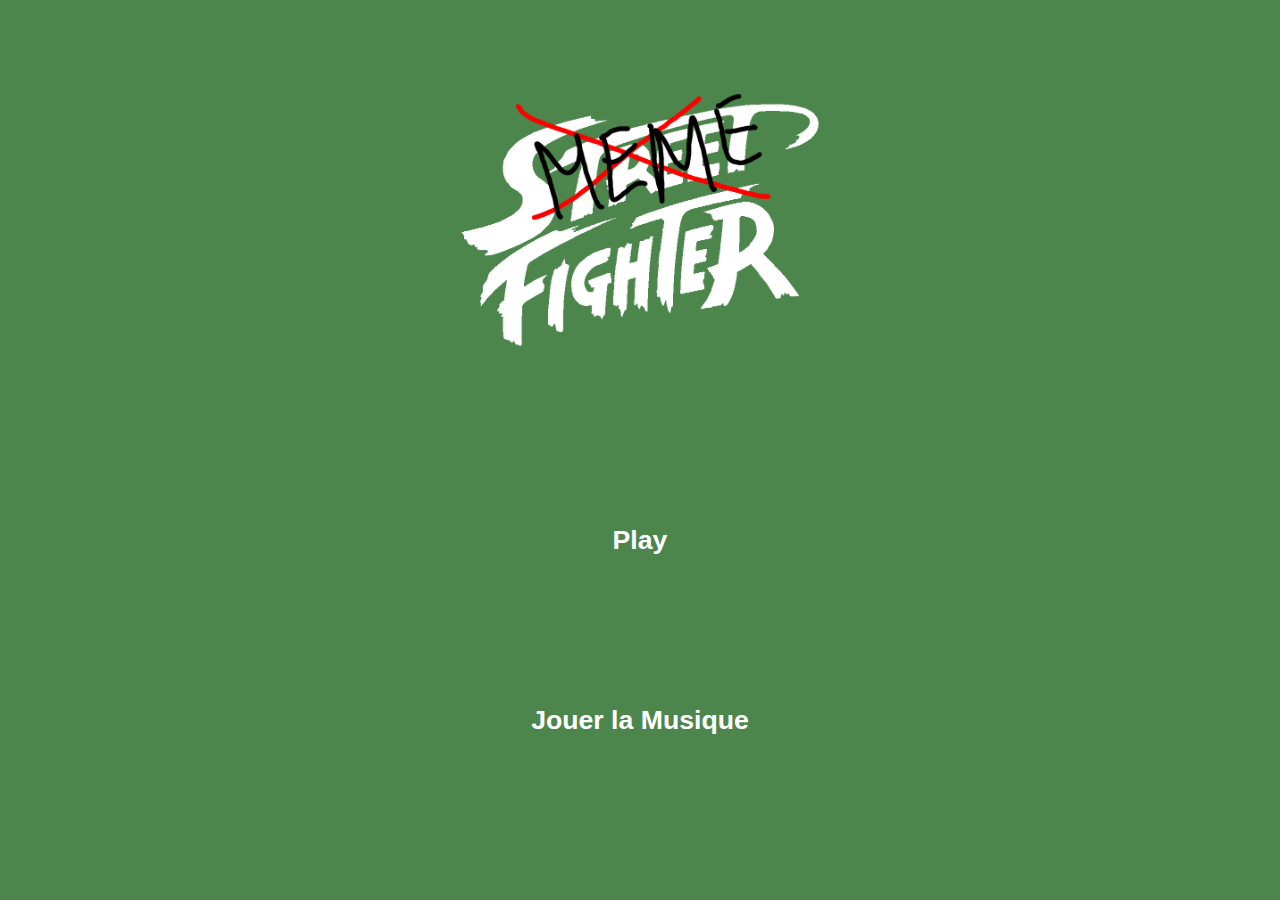
<file: Projetfinal/acceuil.html>
<!DOCTYPE html>
<html lang="en">
<head>
    <meta charset="UTF-8">
    <meta http-equiv="X-UA-Compatible" content="IE=edge">
    <meta name="viewport" content="width=device-width, initial-scale=1.0">
    <title>Meme Fighter</title>
</head>
<body>
    <script>
        function play() {
          var audio = document.getElementById("audio");
          audio.play();
        }
      </script>

    <input type="button" class="ButtonStart2" value="Jouer la Musique" onclick="play()">
    <audio id="audio" src="../Projetfinal/Music/intro.ogg"></audio>

    <img class="wololo" src="../Projetfinal/Images/memefighter.png">
    <button onclick="window.location.href='../Projetfinal/memefighter.html'" id="damageviet" class="ButtonStart">Play</button>

    <style>

    body {
        background-color: rgb(77, 134, 77);
    }
    
    .wololo {
        width: 30%;
        position: absolute;
        top: 25%;
        left: 50%;
        -ms-transform: translate(-50%, -50%);
        transform: translate(-50%, -50%);    
    }

    .ButtonStart {
    color: white;
    background-color: #00b53f00;
    border: 5px solid;
    border-color: rgba(0, 0, 0, 0);
    font-size: 20pt;
    font-family: Arial, Helvetica, sans-serif;
    border-radius: 20px;
    padding: 10px 15px;
    margin: 0;
    position: absolute;
    top: 60%;
    left: 50%;
    -ms-transform: translate(-50%, -50%);
    transform: translate(-50%, -50%);
    font-weight: bold;
    animation-duration: .8s;
    animation-name: clignoter;
    animation-iteration-count: infinite;
    transition: none;
}
.ButtonStart:hover {
    color: black;
    background-color: #005e2100;
    border: 5px solid;
    border-color: rgba(0, 0, 0, 0);
    font-size: 80pt;
    font-family: Arial, Helvetica, sans-serif;
    border-radius: 20px;
    padding: 10px 15px;
}
.ButtonStart2 {
    color: white;
    background-color: #00b53f00;
    border: 5px solid;
    border-color: rgba(0, 0, 0, 0);
    font-size: 20pt;
    font-family: Arial, Helvetica, sans-serif;
    border-radius: 20px;
    padding: 10px 15px;
    margin: 0;
    position: absolute;
    top: 80%;
    left: 50%;
    -ms-transform: translate(-50%, -50%);
    transform: translate(-50%, -50%);
    font-weight: bold;
    animation-duration: .8s;
    animation-name: clignoter;
    animation-iteration-count: infinite;
    transition: none;
}
.ButtonStart2:hover {
    color: black;
    background-color: #005e2100;
    border: 5px solid;
    border-color: rgba(0, 0, 0, 0);
    font-size: 20pt;
    font-family: Arial, Helvetica, sans-serif;
    border-radius: 20px;
    padding: 10px 15px;
}
     @keyframes clignoter {
       0%   { opacity:1; }
       40%   {opacity:0; }
       100% { opacity:1; }
     }
     </style>
</body>
</html>
</file>
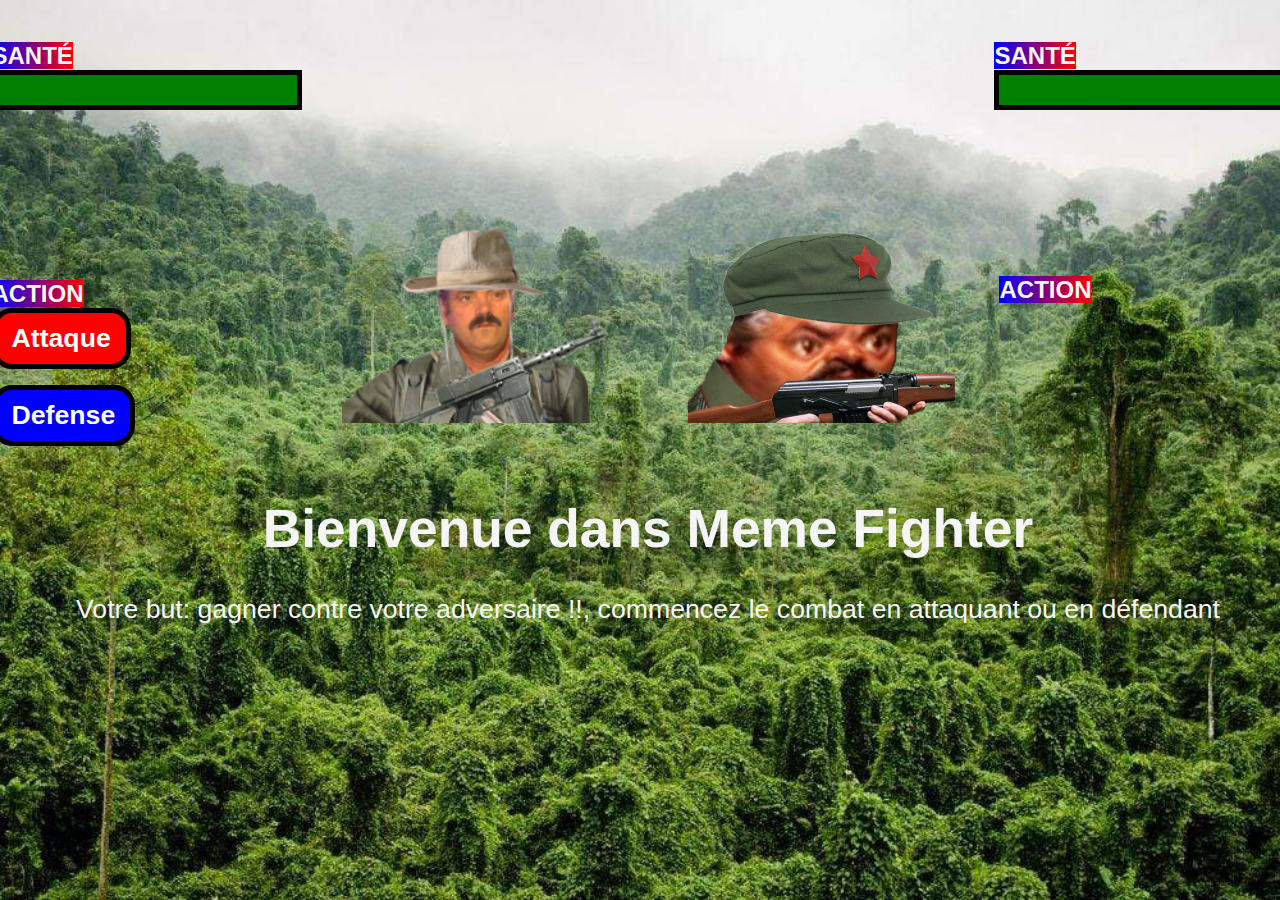
<file: Projetfinal/memefighter.html>
<!DOCTYPE html>
<html lang="en">
<head>
    <meta charset="UTF-8">
    <meta http-equiv="X-UA-Compatible" content="IE=edge">
    <meta name="viewport" content="width=device-width, initial-scale=1.0">
    <title>Meme Fighter</title>
    <link rel="stylesheet" type="text/css" href="styles.css">
</head>
<body>
    <audio id="attaque1">
        <source src="../Projetfinal/Music/attaque1.mp3" type="audio/mpeg">
        Your browser not support the audio element
    </audio>
    <audio id="defense1">
        <source src="../Projetfinal/Music/defense1.mp3" type="audio/mpeg">
        Your browser not support the audio element
    </audio>
    <audio id="attaque2">
        <source src="../Projetfinal/Music/attaque2.mp3" type="audio/mpeg">
        Your browser not support the audio element
    </audio>
    <audio id="defense2">
        <source src="../Projetfinal/Music/defense2.mp3" type="audio/mpeg">
        Your browser not support the audio element
    </audio>
    <audio id="victoire">
        <source src="../Projetfinal/Music/victoire.mp3" type="audio/mpeg">
        Your browser not support the audio element
    </audio>
    </div>
    <div id="container">
        <div id="topRow">
            <div id="FRAStats" class="stats">
                <span class="healthLabel">SANTÉ</span><br>
                <div class="hpBorder">
                    <progress class="hpBar" id="healthfra" value="100" max="100"></progress> 
                </div>
                <div class="defenseprotection">
                    <img class="shield" id="bouclierfra" src="../Projetfinal/Images/eau.png"> 
                </div>
                <p>
                    <span class="healthLabel">ACTION</span><br>
                    <button id="damage" class="ButtonAttaque">Attaque</button>
                </p>
                <p><button id="defense" class="ButtonDefense">Defense</button>
                </p>
            </div>
            <div id="FRA" class="chars">
                <img src="../Projetfinal/Images/FRApeterleurschevilles.png">
            </div>
            <div id="Vietcong" class="chars">
                <img src="../Projetfinal/Images/vietcong.png">
            </div>
            <div id="VietcongStats" class="stats">
                    <span class="healthLabel">SANTÉ</span><br>
                    <div class="hpBorder">
                    <progress class="hpBar" id="healthviet" value="100" max="100"></progress>
                    <div class="defenseprotection">
                        <img class="shield" id="bouclierviet" src="../Projetfinal/Images/tk78.png"> 
                    </div>
                    <p>
                        <span class="healthLabel">ACTION</span><br>
                        <button id="damageviet" class="ButtonAttaque2">Attaque</button>
                    </p>
                    <p><button id="defenseviet" class="ButtonDefense2">Defense</button>
                    </p>
                </div>
                </div>
            </div>        
        </div>
        <div id="bottomRow">
            <h1>Bienvenue dans Meme Fighter</h1>
            <p>Votre but: gagner contre votre adversaire !!, commencez le combat en attaquant ou en défendant</p>
            <button onclick="beginBattle()" class="ButtonStart">Début de la Partie</button>
        </div>
    </div>
<script src="script2.js"></script> 
</body>
</html>
</file>
<file: Projetfinal/styles.css>
body {
    height:205px;
    width: 100%;
    width: 100vw;
    background-position:left top;
    background-image:url(../Projetfinal/Images/foret.jpg);
    background-repeat:no-repeat;
    -webkit-background-size:cover;
    -moz-background-size:cover;
    -o-background-size:cover;
    background-size:cover;
}

#topRow {
    display: flex;
    flex-direction: row;
    justify-content: center;
    align-items: flex-end;
}

#FRA {
    transition: 1s;
}

#FRA img {
    height: 200px;
    margin-top: 200px;
}

#Vietcong {
    transition: 1s;    
}

#Vietcong img {
    transform: scaleX(-1);
    height: 200px;
    margin-top: 200px;
}

.chars {
    margin: 15px 40px;
}
.chars {
    margin: 15px 40px;
}
#bottomRow {
    padding: 20px;
    font-size: 20pt;
    font-family: Arial, Helvetica, sans-serif;
    text-align: center;
    color: whitesmoke;
}
.stats {
    width: 350px;
    height: 400px;
}
.healthLabel {
    font-size:18pt;
    font-family: Arial, Helvetica, sans-serif;
    font-weight: bold;
    margin-top: 40px;
    background: linear-gradient(to right, blue, red);
    color: whitesmoke;
}
.ButtonStart {
    color: white;
    background-color: #00b53f;
    border: 5px solid;
    border-color: black;
    font-size: 20pt;
    font-family: Arial, Helvetica, sans-serif;
    border-radius: 20px;
    padding: 10px 15px;
    font-weight: bold;
    visibility: hidden;
}
.ButtonStart:hover {
    color: black;
    background-color: #005e21;
    border: 5px solid;
    border-color: black;
    font-size: 20pt;
    font-family: Arial, Helvetica, sans-serif;
    border-radius: 20px;
    padding: 10px 15px;
}
.ButtonAttaque {
    color: white;
    background-color: red;
    border: 5px solid;
    border-color: black;
    font-size: 20pt;
    font-family: Arial, Helvetica, sans-serif;
    border-radius: 20px;
    padding: 10px 15px;
    font-weight: bold;
}
.ButtonAttaque:hover {
    color: rgb(0, 0, 0);
    background-color: brown;
    border: 5px solid;
    border-color: black;
    font-size: 20pt;
    font-family: Arial, Helvetica, sans-serif;
    border-radius: 20px;
    padding: 10px 15px;
    font-weight: bold;
}
.ButtonDefense {
    color: rgb(255, 255, 255);
    background-color: blue;
    border: 5px solid;
    border-color: black;
    font-size: 20pt;
    font-family: Arial, Helvetica, sans-serif;
    border-radius: 20px;
    padding: 10px 15px;
    font-weight: bold;
}
.ButtonDefense:hover {
    color: rgb(0, 0, 0);
    background-color: darkblue;
    border: 5px solid;
    border-color: black;
    font-size: 20pt;
    font-family: Arial, Helvetica, sans-serif;
    border-radius: 20px;
    padding: 10px 15px;
    font-weight: bold;
}
.ButtonAttaque2 {
    color: white;
    background-color: red;
    border: 5px solid;
    border-color: black;
    font-size: 20pt;
    font-family: Arial, Helvetica, sans-serif;
    border-radius: 20px;
    padding: 10px 15px;
    font-weight: bold;
}
.ButtonAttaque2:hover {
    color: rgb(0, 0, 0);
    background-color: brown;
    border: 5px solid;
    border-color: black;
    font-size: 20pt;
    font-family: Arial, Helvetica, sans-serif;
    border-radius: 20px;
    padding: 10px 15px;
    font-weight: bold;
}
.ButtonDefense2 {
    color: rgb(255, 255, 255);
    background-color: blue;
    border: 5px solid;
    border-color: black;
    font-size: 20pt;
    font-family: Arial, Helvetica, sans-serif;
    border-radius: 20px;
    padding: 10px 15px;
    font-weight: bold;
}
.ButtonDefense2:hover {
    color: rgb(0, 0, 0);
    background-color: darkblue;
    border: 5px solid;
    border-color: black;
    font-size: 20pt;
    font-family: Arial, Helvetica, sans-serif;
    border-radius: 20px;
    padding: 10px 15px;
    font-weight: bold;
}

.hpBorder {
    width: 300px;
    height: 30px;
    border: 5px solid;
    border-color: black;
}
.hpBar {
    width: 300px;
    height: 30px;
    background-color: green;
}
.shield {
    width: 150px;
    height: 150px;
    visibility: hidden;
}
</file>
